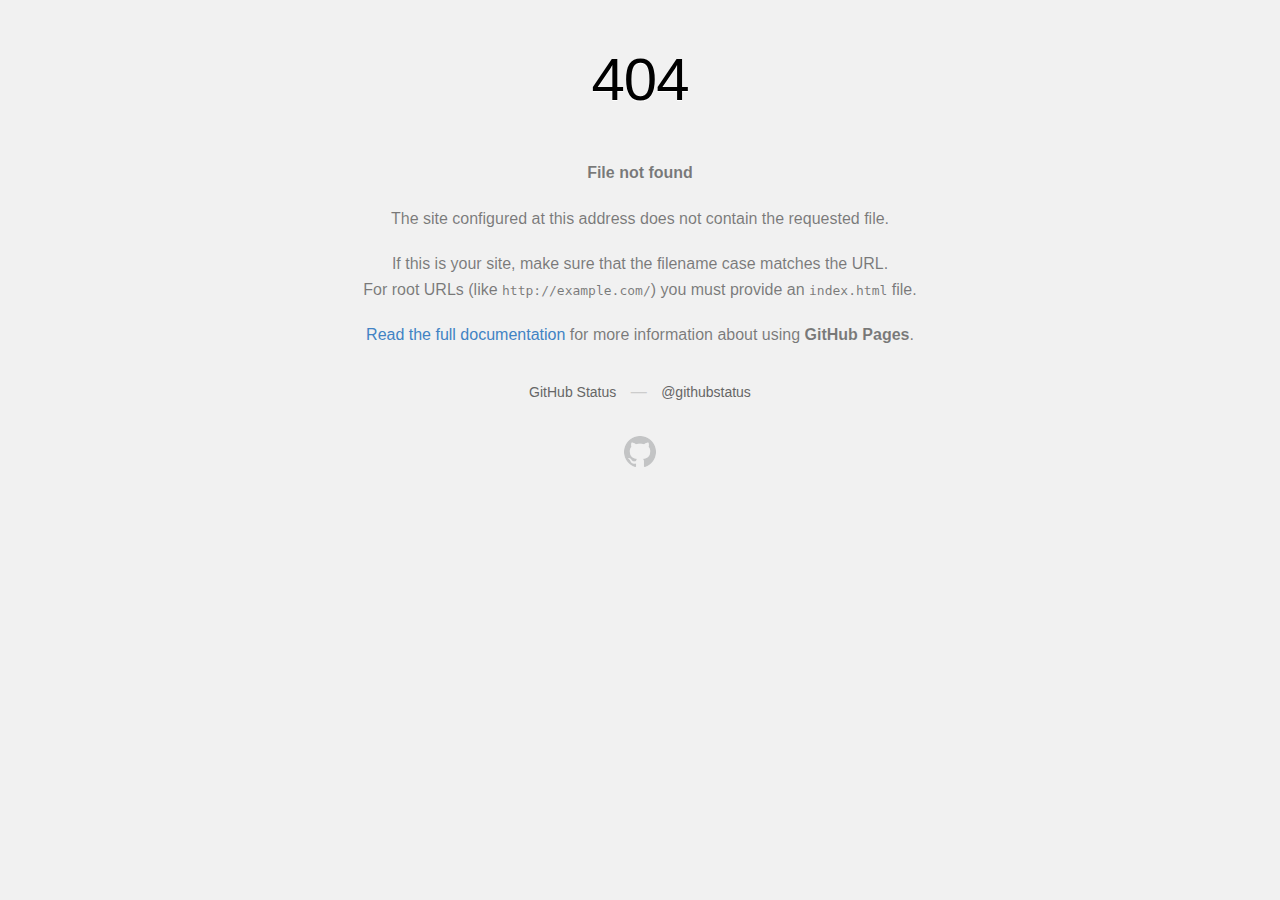
<file: img/icon/dribble.html>
﻿<!DOCTYPE html>
<html>
<head>
<meta http-equiv="Content-type" content="text/html; charset=utf-8">
<meta http-equiv="Content-Security-Policy" content="default-src 'none'; style-src 'unsafe-inline'; img-src data:; connect-src 'self'">
<title>Page not found &middot; GitHub Pages</title>
<style type="text/css" media="screen">
      body {
        background-color: #f1f1f1;
        margin: 0;
        font-family: "Helvetica Neue", Helvetica, Arial, sans-serif;
      }

      .container { margin: 50px auto 40px auto; width: 600px; text-align: center; }

      a { color: #4183c4; text-decoration: none; }
      a:hover { text-decoration: underline; }

      h1 { width: 800px; position:relative; left: -100px; letter-spacing: -1px; line-height: 60px; font-size: 60px; font-weight: 100; margin: 0px 0 50px 0; text-shadow: 0 1px 0 #fff; }
      p { color: rgba(0, 0, 0, 0.5); margin: 20px 0; line-height: 1.6; }

      ul { list-style: none; margin: 25px 0; padding: 0; }
      li { display: table-cell; font-weight: bold; width: 1%; }

      .logo { display: inline-block; margin-top: 35px; }
      .logo-img-2x { display: none; }
      @media
      only screen and (-webkit-min-device-pixel-ratio: 2),
      only screen and (   min--moz-device-pixel-ratio: 2),
      only screen and (     -o-min-device-pixel-ratio: 2/1),
      only screen and (        min-device-pixel-ratio: 2),
      only screen and (                min-resolution: 192dpi),
      only screen and (                min-resolution: 2dppx) {
        .logo-img-1x { display: none; }
        .logo-img-2x { display: inline-block; }
      }

      #suggestions {
        margin-top: 35px;
        color: #ccc;
      }
      #suggestions a {
        color: #666666;
        font-weight: 200;
        font-size: 14px;
        margin: 0 10px;
      }

    </style>
</head>
<body>
<div class="container">
<h1>404</h1>
<p><strong>File not found</strong></p>
<p>
The site configured at this address does not
contain the requested file.
</p>
<p>
If this is your site, make sure that the filename case matches the URL.<br>
For root URLs (like <code>http://example.com/</code>) you must provide an
<code>index.html</code> file.
</p>
<p>
<a href="https://help.github.com/pages/">Read the full documentation</a>
for more information about using <strong>GitHub Pages</strong>.
</p>
<div id="suggestions">
<a href="https://githubstatus.com">GitHub Status</a> &mdash;
<a href="https://twitter.com/githubstatus">@githubstatus</a>
</div>
<a href="../../index.htm" class="logo logo-img-1x">
<img width="32" height="32" title="" alt="" src="[data-uri]">
</a>
<a href="../../index.htm" class="logo logo-img-2x">
<img width="32" height="32" title="" alt="" src="[data-uri]">
</a>
</div>
</body>
</html>
</file>
